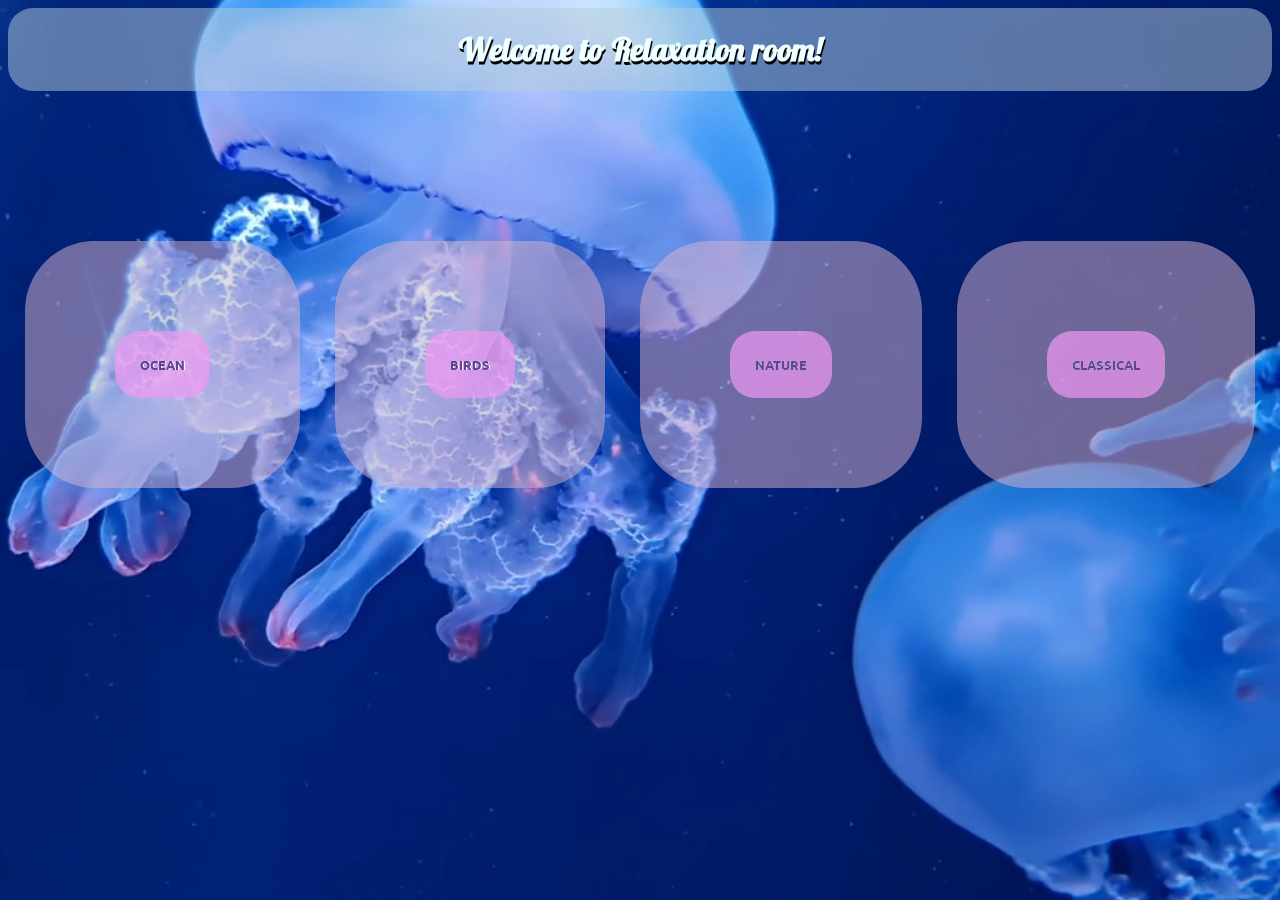
<file: index.html>
<!DOCTYPE html>
<html lang="en">
<head>
    <meta charset="UTF-8">
    <meta http-equiv="X-UA-Compatible" content="IE=edge">
    <meta name="viewport" content="width=device-width, initial-scale=1.0">
    <title>Document</title>
    <link rel="stylesheet" href="style.css">
    <link rel="preconnect" href="https://fonts.googleapis.com">
    <link rel="preconnect" href="https://fonts.gstatic.com" crossorigin>
    <link href="https://fonts.googleapis.com/css2?family=Lobster&family=Ubuntu&display=swap" rel="stylesheet">
</head>
<body>
    <div id="header">
        <h1>Welcome to Relaxation room!</h1>
    </div>
<div id="btn-container">
    <div id="back">
    <button id="btn"> <a href="ocean/ocean.html"> Ocean</a></button>
</div>
<div id="back">
    <button id="btn"> <a href="birds/birds.html">Birds </a> </button>
</div>
<div id="back">
    <button id="btn"> <a href="nature/nature.html ">Nature </a></button>
</div>
<div id="back">
    <button id="btn"> <a href="classical/classical.html ">Classical </a></button>
</div>
</div>
<video autoplay="autoplay" loop="loop" muted defaultMuted playsinline id="myVideo">
    <source src="Jellyfish.mp4" type="video/mp4">
    </video>

     
</body>
</html>
</file>
<file: style.css>
#header{
    display: flex;
    justify-content: center;
    font-family: 'Lobster', cursive;
    color:azure ;
    text-shadow: 0.3mm 0.9mm black;
    background-color:rgba(181, 203, 219, 0.5) ;
    border-radius: 25px;
  
}
#back{
    display: flex;
    background-color: rgba(219, 181, 207, 0.5);
    padding: 90px;
    margin-top: 150px;
    border-radius: 70px;
   
   
}
#btn-container{
    display: flex;
    flex-direction: row;
    justify-content: space-around;
}
#btn{
    padding: 25px;
    border-radius: 25px;
    border: none;
    background-color:  rgba(239, 153, 242, 0.7) ;
    text-transform: uppercase;
}
#btn:hover{
    background: linear-gradient(to right, #f569b8,white,#71d0e8);
    color: rgb(32, 32, 69);
}
a{
    text-decoration: none;
    font-family: 'Ubuntu', sans-serif;
    color: rgb(86, 72, 139);
    font-weight: bolder;
    text-shadow: 0.1mm 0.1mm white;
}


#myVideo{
    position: fixed;
    top: 0;
    right: 0;
    min-width: 100%;
    min-height: 100%;
    z-index: -10;
}

@media all and (max-width:500px){
 
    #btn-container{
        display: flex;
        flex-direction: column;
    }
    
}
</file>
